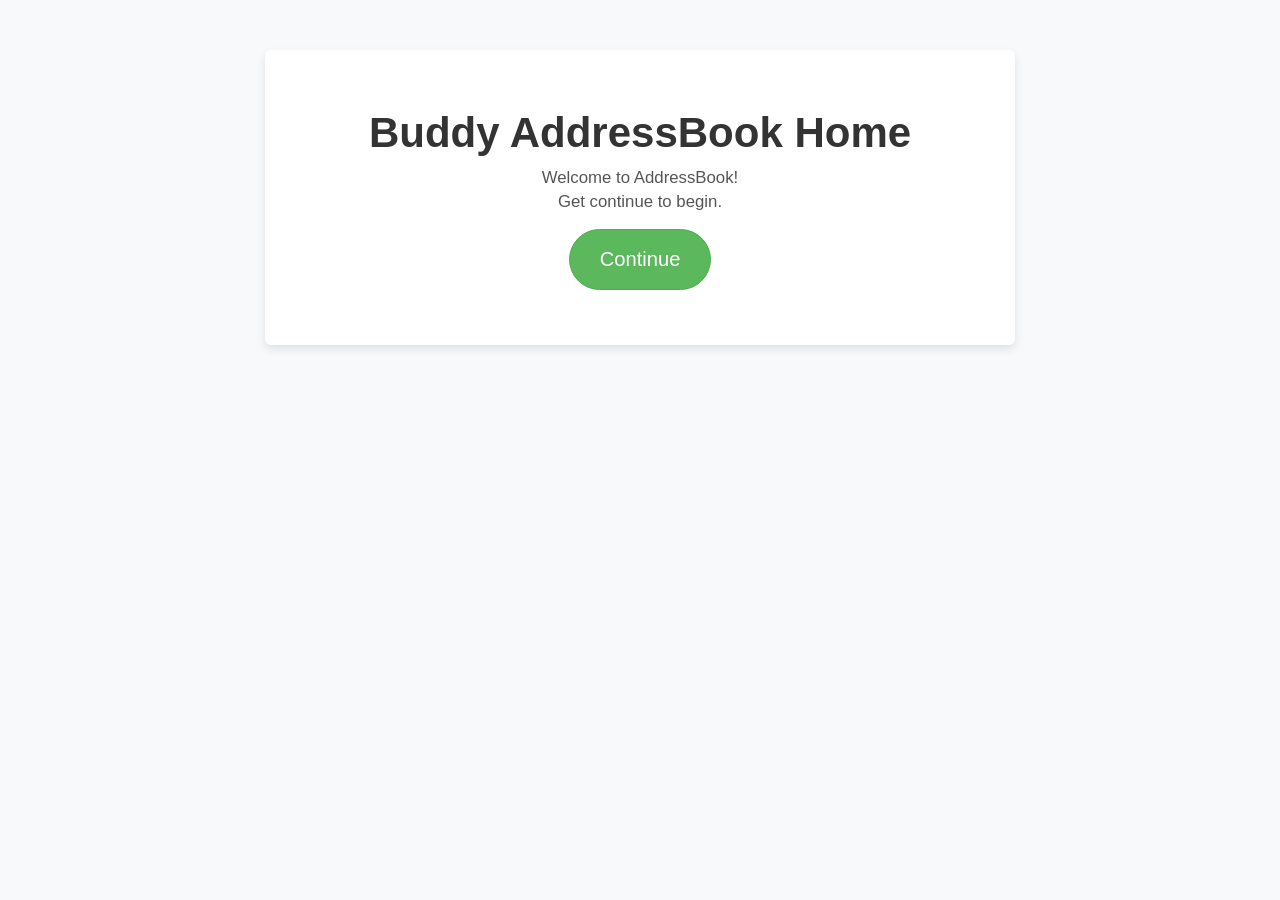
<file: src/main/resources/templates/index.html>
<!DOCTYPE HTML>
<html xmlns:th="http://www.thymeleaf.org" lang="en">
<head>
    <title>Buddy AddressBook - Home</title>
    <meta charset="UTF-8">
    <meta name="viewport" content="width=device-width, initial-scale=1.0">
    <link rel="stylesheet" th:href="@{/css/application.css}">
    <link rel="stylesheet" href="https://maxcdn.bootstrapcdn.com/bootstrap/3.4.1/css/bootstrap.min.css">
    <style>
        body {
            background-color: #f8f9fa;
            font-family: Arial, sans-serif;
        }
        .jumbotron {
            background-color: #ffffff;
            padding: 40px;
            margin-top: 50px;
            border-radius: 10px;
            box-shadow: 0 4px 8px rgba(0, 0, 0, 0.1);
        }
        .jumbotron h1 {
            font-size: 3em;
            font-weight: bold;
        }
        .jumbotron p {
            font-size: 1.2em;
            color: #555;
        }
        .btn-custom {
            padding: 15px 30px;
            font-size: 1.2em;
            border-radius: 50px;
        }
    </style>
</head>
<body>
<div class="container">
    <div class="row">
        <div class="col-md-8 col-md-offset-2">
            <div class="jumbotron text-center">
                <h1 class="text-primary">Buddy AddressBook Home</h1>
                <p>
                    Welcome to AddressBook! <br>
                    Get continue to begin.
                </p>
                <p>
                    <a href="/addressbook" th:href="@{/addressbook}" class="btn btn-large btn-success btn-custom">Continue</a>
                </p>
            </div>
        </div>
    </div>
</div>
<script src="https://ajax.googleapis.com/ajax/libs/jquery/3.5.1/jquery.min.js"></script>
<script src="https://maxcdn.bootstrapcdn.com/bootstrap/3.4.1/js/bootstrap.min.js"></script>
</body>
</html>
</file>
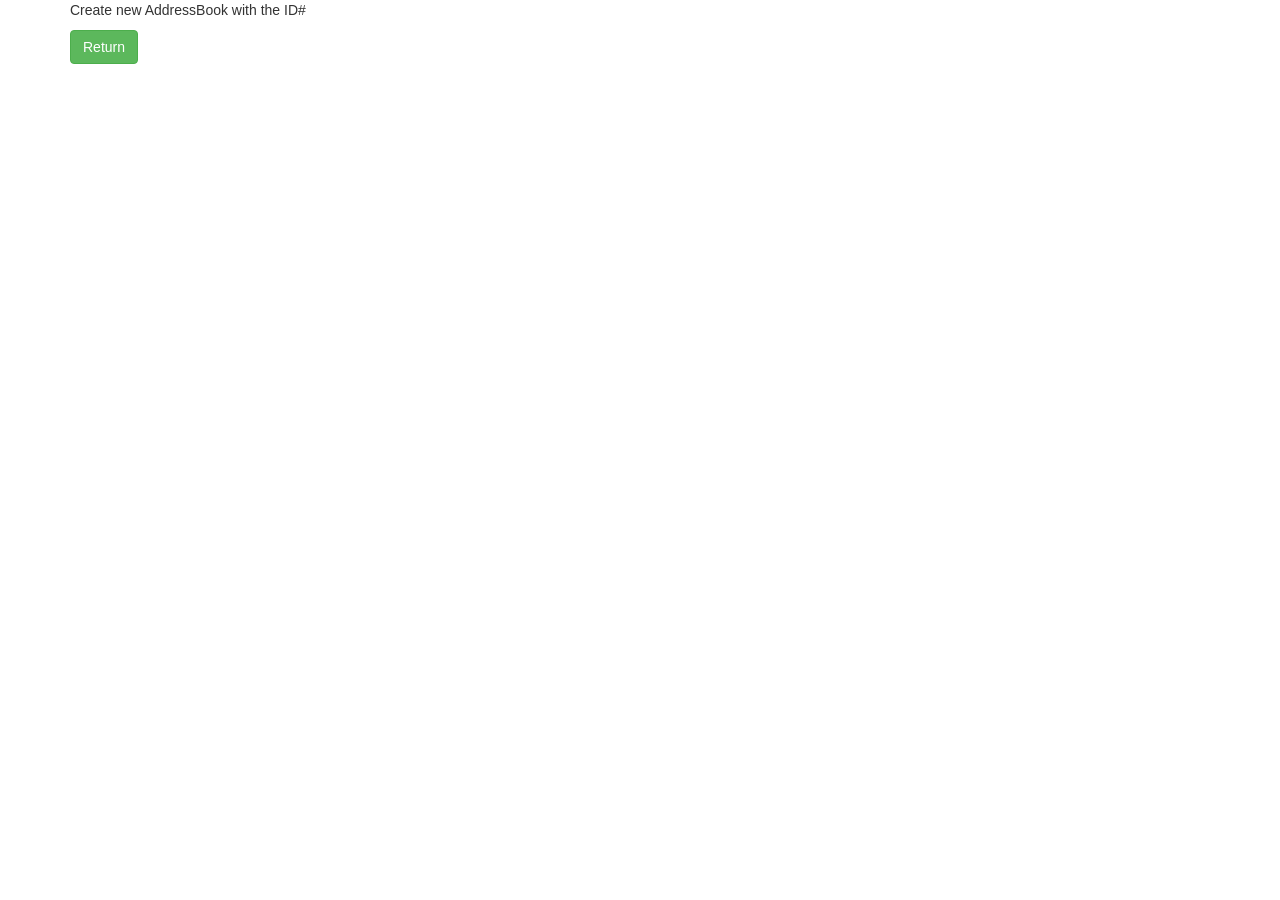
<file: src/main/resources/templates/addaddressbook.html>
<!DOCTYPE html>
<html xmlns:th="http://www.thymeleaf.org" lang="en">
    <head>
        <title>Add AddressBook</title>
        <meta http-equiv="Content-Type" content="text/html; charset=UTF-8" />
        <link rel="stylesheet" type="text/css" th:href="@{/css/application.css}"/>
        <link rel="stylesheet" href="https://maxcdn.bootstrapcdn.com/bootstrap/3.4.1/css/bootstrap.min.css">
    </head>
    <body class="container">
        <p>Create new AddressBook with the ID# <span th:text="${AddressId}"></span></p>
        <footer>
            <p><a class="btn btn-large btn-success" href="/addressbook" th:href="@{/addressbook}">Return</a></p>
        </footer>
    </body>
</html>
</file>
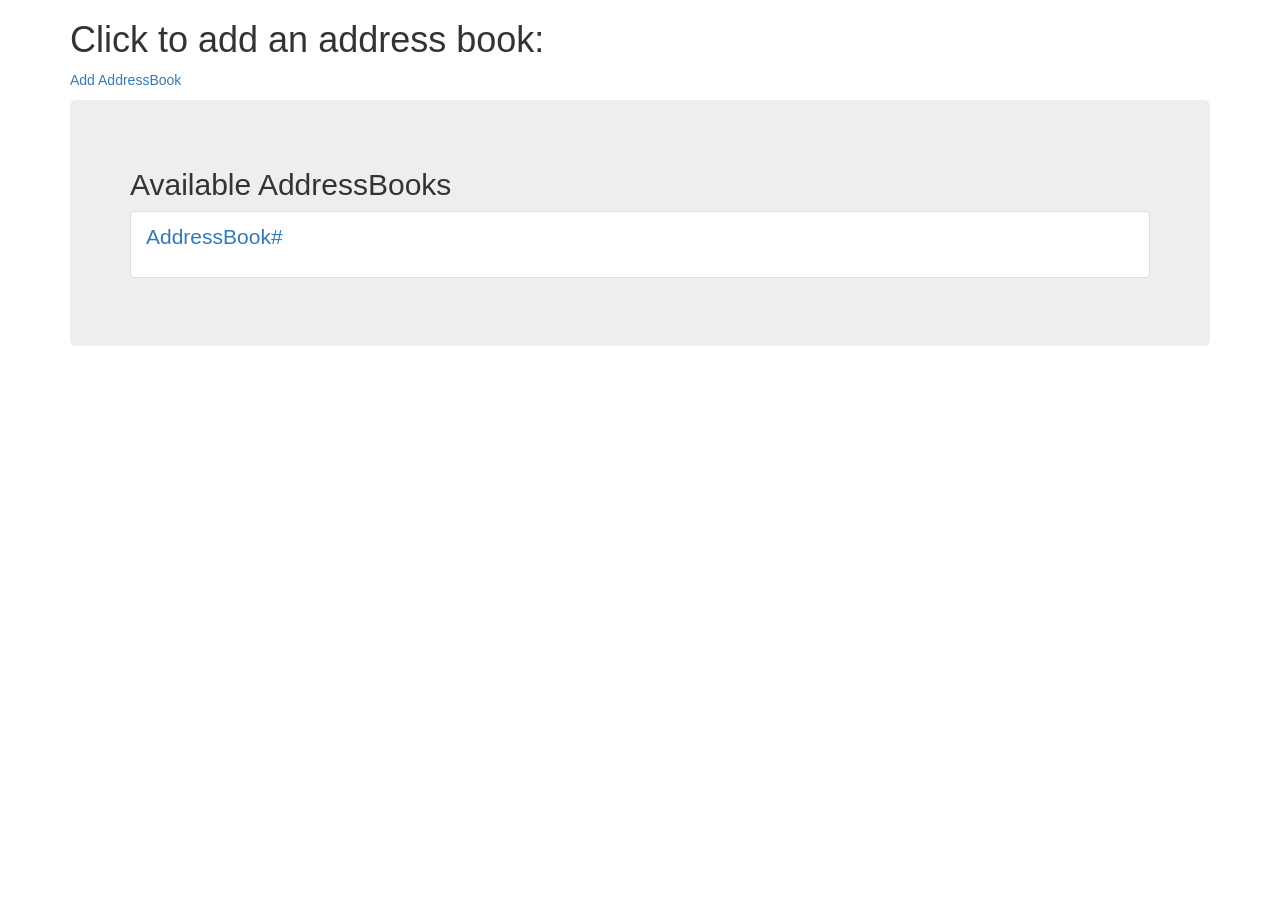
<file: src/main/resources/templates/addressbook.html>
<!DOCTYPE HTML>
<html xmlns:th="http://www.thymeleaf.org" lang="en">
    <head>
        <title>AddressBook Application</title>
        <meta http-equiv="Content-Type" content="text/html; charset=UTF-8"/>
        <link rel="stylesheet" type="text/css" th:href="@{/css/application.css}"/>
        <link rel="stylesheet" href="https://maxcdn.bootstrapcdn.com/bootstrap/3.4.1/css/bootstrap.min.css">
    </head>
    <body>
        <div class="container">
            <h1>Click to add an address book:</h1>
            <p>
                <a href="/addaddressbook" th:href="@{/addaddressbook}">Add AddressBook</a>
            </p>
            <div class="container-fluid jumbotron">
                <h2>Available AddressBooks</h2>
                <ul class="list-group">
                    <li class="list-group-item" th:each="addressbook : ${AddressBookList}">
                        <p>
                            <a href="/showaddressbook" th:href="@{/showaddressbook(id=${addressbook.id})}">AddressBook#<span th:text="${addressbook.id}"></span></a>
                        </p>
                    </li>
                </ul>
            </div>
        </div>
    </body>
</html>
</file>
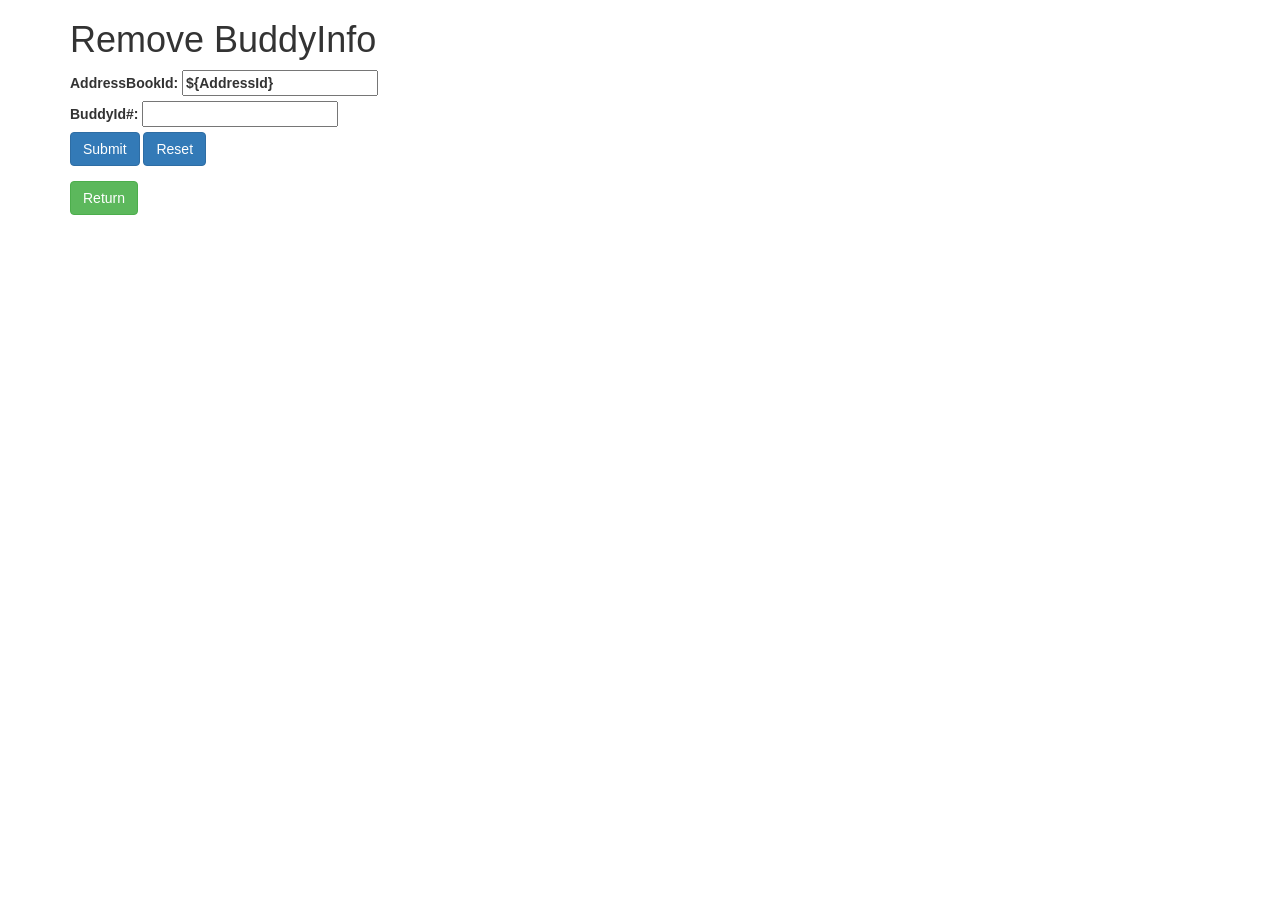
<file: src/main/resources/templates/removeBuddyInfo.html>
<!DOCTYPE html>
<html xmlns:th="http://www.thymeleaf.org" lang="en">
<head>
    <title>Remove Buddy</title>
    <meta http-equiv="Content-Type" content="text/html; charset=UTF-8" />
    <link rel="stylesheet" type="text/css" th:href="@{/css/application.css}"/>
    <link rel="stylesheet" href="https://maxcdn.bootstrapcdn.com/bootstrap/3.4.1/css/bootstrap.min.css">
    <script src="https://code.jquery.com/jquery-3.6.0.min.js"></script>
    <script th:src="@{/js/application.js}"></script>
</head>
<body>
<div class="container">
    <h1>Remove BuddyInfo</h1>
    <div class="form-group">
        <form id="deleteBuddyForm" th:action="@{/deletebuddy}" th:object="${BuddyDTO}">
            <label>AddressBookId: <input type="text" th:field="*{addressBookId}" value="${AddressId}" readonly /></label><br>
            <label>BuddyId#: <input type="text" th:field="*{buddyId}" /></label><br>
            <button type="button" class="btn btn-large btn-primary" id="deleteBuddyButton">Submit</button>
            <input class="btn btn-large btn-primary" type="reset" value="Reset" />
        </form>
    </div>
    <footer>
        <p><a class="btn btn-large btn-success" href="/addressbook" th:href="@{/addressbook}">Return</a></p>
    </footer>
</div>
</body>
</html>
</file>
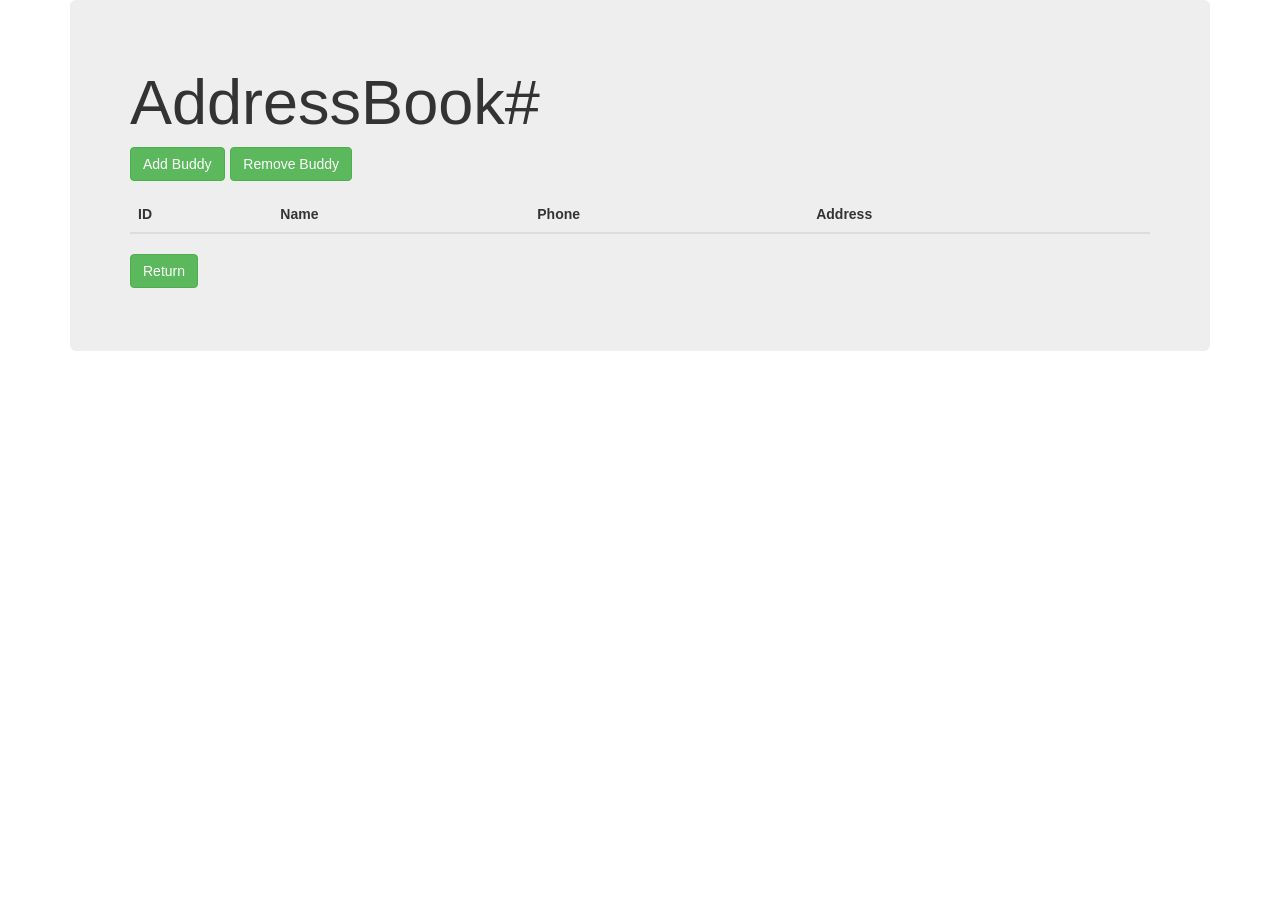
<file: src/main/resources/templates/showaddressbook.html>
<!DOCTYPE html>
<html xmlns:th="http://www.thymeleaf.org" lang="en">
    <head>
        <title>Buddy AddressBook</title>
        <meta http-equiv="Content-Type" content="text/html; charset=UTF-8" />
        <link rel="stylesheet" type="text/css" th:href="@{/css/application.css}"/>
        <link rel="stylesheet" href="https://maxcdn.bootstrapcdn.com/bootstrap/3.4.1/css/bootstrap.min.css">
        <script src="https://ajax.googleapis.com/ajax/libs/jquery/1.10.2/jquery.min.js"></script>
        <script type="text/javascript" th:src="@{/js/application.js}"></script>
    </head>

    <body>
        <div class="container">
            <div class="jumbotron">
                <h1>AddressBook# <span th:text="${addressBook.getId()}"></span></h1>
                <p>
                    <a href="/addbuddy" class="btn btn-large btn-success" th:href="@{/addbuddy(id=${addressBook.getId()})}">Add Buddy</a>
                    <a href="/removebuddy" class="btn btn-large btn-success" th:href="@{/removebuddy(id=${addressBook.getId()})}">Remove Buddy</a>
                </p>
                <table class="table">
                    <thead>
                        <tr>
                            <th>ID</th>
                            <th>Name</th>
                            <th>Phone</th>
                            <th>Address</th>
                        </tr>
                    </thead>
                    <tbody id="buddy-table">
                    </tbody>
                </table>
                <footer>
                    <p><a class="btn btn-large btn-success" href="/addressbook" th:href="@{/addressbook}">Return</a></p>
                </footer>
            </div>
        </div>
    </body>
</html>
</file>
